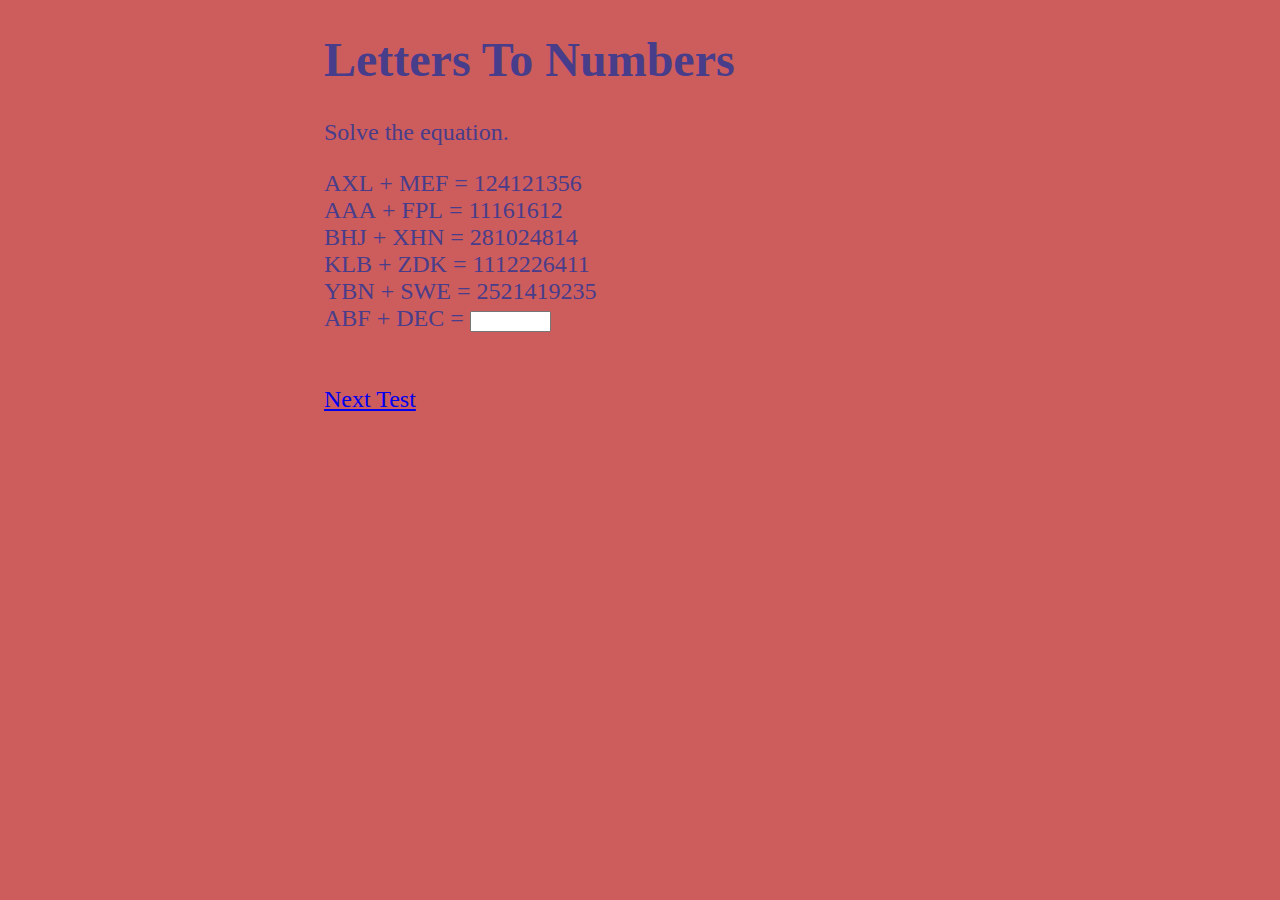
<file: index.html>
<!DOCTYPE html>
<html>
  <head>
    <!--Created by Jamie Van Winckel-->
    <meta charset="UTF-8">
    <title>Letters To Numbers</title>
    <link rel="stylesheet" href="style.css">
      <script type="text/javascript" src="projectTwo.js"></script>
      <script type="text/javascript" src="cookieHelper.js"></script>
      <script type="text/javascript" src="pageOne.js"></script>
  </head>
  <body onload="sampleAnswers();">
      <div class="bodySetup">
      <h1>Letters To Numbers</h1>
      <p>Solve the equation.</p>
      <div class="oneLine" id="e1n1">AXL</div> + <div class="oneLine" id="e1n2">MEF</div> = <div class="oneLine" id="e1n3"></div><br>
      <div class="oneLine" id="e2n1">AAA</div> + <div class="oneLine" id="e2n2">FPL</div> = <div class="oneLine" id="e2n3"></div><br>
      <div class="oneLine" id="e3n1">BHJ</div> + <div class="oneLine" id="e3n2">XHN</div> = <div class="oneLine" id="e3n3"></div><br>
      <div class="oneLine" id="e4n1">KLB</div> + <div class="oneLine" id="e4n2">ZDK</div> = <div class="oneLine" id="e4n3"></div><br>
      <div class="oneLine" id="e5n1">YBN</div> + <div class="oneLine" id="e5n2">SWE</div> = <div class="oneLine" id="e5n3"></div><br>
    <form>
      <div class="oneLine" id="e6n1">ABF</div> + <div class="oneLine" id="e6n2">DEC</div> =
      <div class="oneLine"><input onchange="checkAnswer()" type="text" id="e6n3" value="" size="7" maxlength="7"/></div>
    </form>

      <div class="colortext" id="userMessage"></div><br><br>

      <a href="pageTwo.html">Next Test</a>
      </div>
  </body>
</html>
</file>
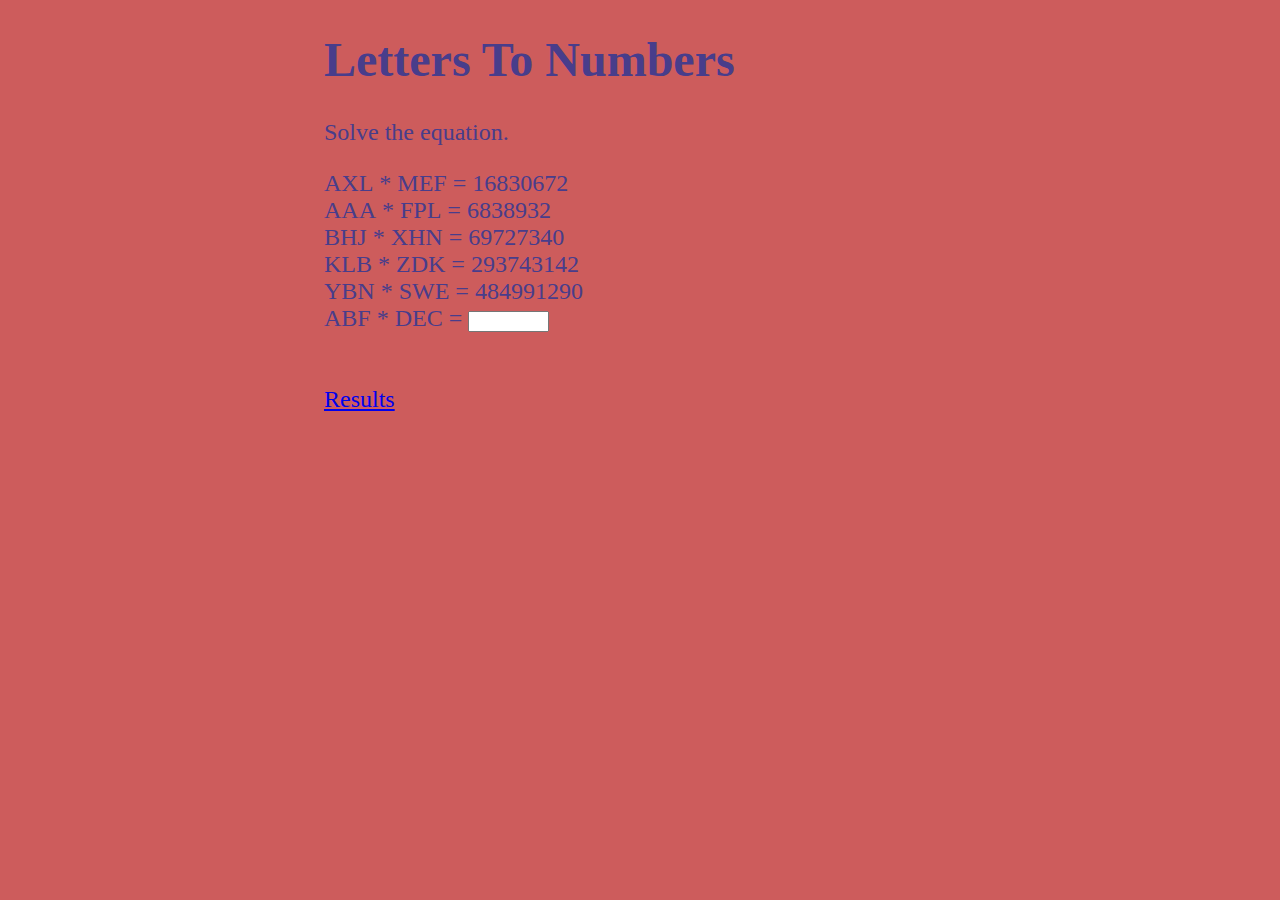
<file: pageThree.html>
<!DOCTYPE html>
<html>
  <head>
    <!--Created by Jamie Van Winckel-->
    <meta charset="UTF-8">
    <title>Letters To Numbers</title>
    <link rel="stylesheet" href="style.css">
      <script type="text/javascript" src="projectTwo.js"></script>
      <script type="text/javascript" src="cookieHelper.js"></script>
      <script type="text/javascript" src="pageThree.js"></script>
  </head>
  <body onload="sampleAnswers();">
      <div class="bodySetup">
      <h1>Letters To Numbers</h1>
      <p>Solve the equation.</p>
      <div class="oneLine" id="e1n1">AXL</div> * <div class="oneLine" id="e1n2">MEF</div> = <div class="oneLine" id="e1n3"></div><br>
      <div class="oneLine" id="e2n1">AAA</div> * <div class="oneLine" id="e2n2">FPL</div> = <div class="oneLine" id="e2n3"></div><br>
      <div class="oneLine" id="e3n1">BHJ</div> * <div class="oneLine" id="e3n2">XHN</div> = <div class="oneLine" id="e3n3"></div><br>
      <div class="oneLine" id="e4n1">KLB</div> * <div class="oneLine" id="e4n2">ZDK</div> = <div class="oneLine" id="e4n3"></div><br>
      <div class="oneLine" id="e5n1">YBN</div> * <div class="oneLine" id="e5n2">SWE</div> = <div class="oneLine" id="e5n3"></div><br>
    <form>
      <div class="oneLine" id="e6n1">ABF</div> * <div class="oneLine" id="e6n2">DEC</div> =
      <div class="oneLine"><input onchange="checkAnswer()" type="text" id="e6n3" value="" size="7" maxlength="7"/></div>
    </form>

      <div class="colortext" id="userMessage"></div><br><br>

      <a href="resultPage.html">Results</a>
      </div>
  </body>
</html>
</file>
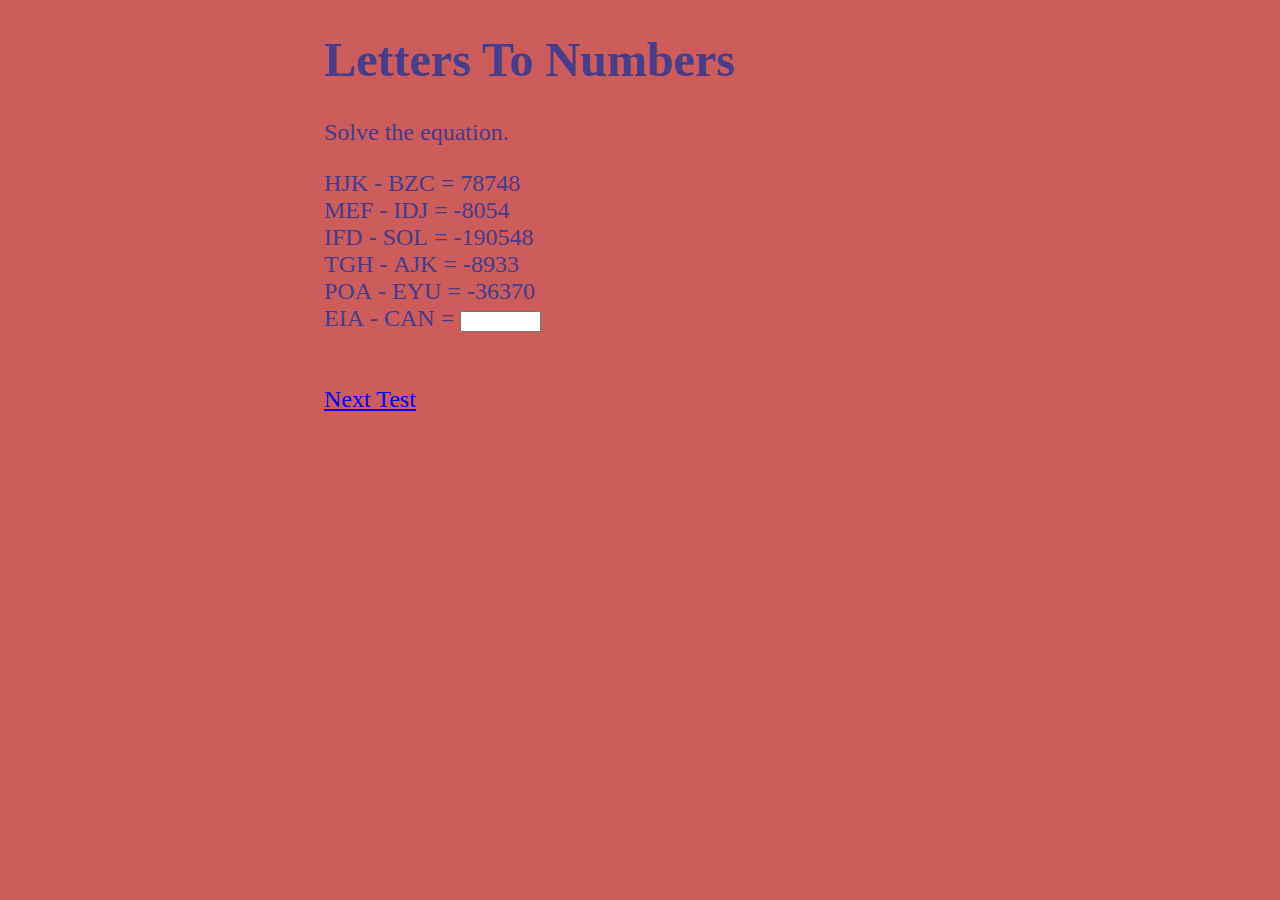
<file: pageTwo.html>
<!DOCTYPE html>
<html>
  <head>
    <!--Created by Jamie Van Winckel-->
    <meta charset="UTF-8">
    <title>Letters To Numbers</title>
    <link rel="stylesheet" href="style.css">
      <script type="text/javascript" src="projectTwo.js"></script>
      <script type="text/javascript" src="cookieHelper.js"></script>
      <script type="text/javascript" src="pageTwo.js"></script>
  </head>
  <body onload="sampleAnswers();">
      <div class="bodySetup">
      <h1>Letters To Numbers</h1>
      <p>Solve the equation.</p>
      <div class="oneLine" id="e1n1">HJK</div> - <div class="oneLine" id="e1n2">BZC</div> = <div class="oneLine" id="e1n3"></div><br>
      <div class="oneLine" id="e2n1">MEF</div> - <div class="oneLine" id="e2n2">IDJ</div> = <div class="oneLine" id="e2n3"></div><br>
      <div class="oneLine" id="e3n1">IFD</div> - <div class="oneLine" id="e3n2">SOL</div> = <div class="oneLine" id="e3n3"></div><br>
      <div class="oneLine" id="e4n1">TGH</div> - <div class="oneLine" id="e4n2">AJK</div> = <div class="oneLine" id="e4n3"></div><br>
      <div class="oneLine" id="e5n1">POA</div> - <div class="oneLine" id="e5n2">EYU</div> = <div class="oneLine" id="e5n3"></div><br>
    <form>
      <div class="oneLine" id="e6n1">EIA</div> - <div class="oneLine" id="e6n2">CAN</div> =
      <div class="oneLine"><input onchange="checkAnswer()" type="text" id="e6n3" value="" size="7" maxlength="7"/></div>
    </form>

      <div class="colortext" id="userMessage"></div><br><br>

      <a href="pageThree.html">Next Test</a>
      </div>
  </body>
</html>
</file>
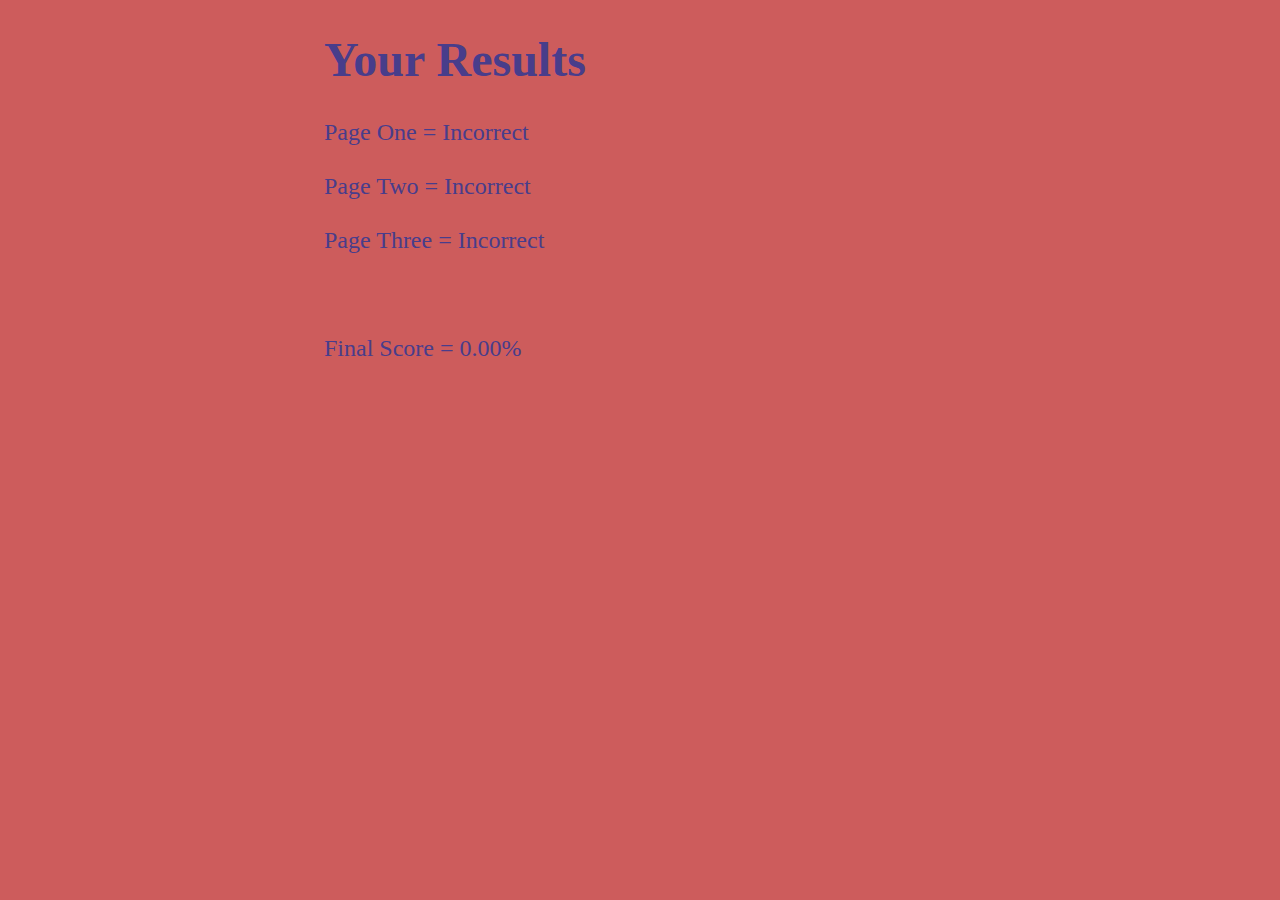
<file: resultPage.html>
<!DOCTYPE html>
<!--Created by Jamie Van Winckel-->
<html>
  <head>
    <meta charset="UTF-8">
    <title>Letters To Numbers</title>
    <link rel="stylesheet" href="style.css">
      <script type="text/javascript" src="resultPage.js"></script>
      <script type="text/javascript" src="projectTwo.js"></script>
      <script type="text/javascript" src="cookieHelper.js"></script>
  </head>
  <body onload="getResults();">
      <div class="bodySetup">
      <h1>Your Results</h1>
      <div class="oneLine">Page One</div> = <div class="oneLine" id="pageOneResultDiv"></div><br><br>
      <div class="oneLine">Page Two</div> = <div class="oneLine" id="pageTwoResultDiv"></div><br><br>
      <div class="oneLine">Page Three</div> = <div class="oneLine" id="pageThreeResultDiv"></div><br><br><br><br>
      <div class="oneLine">Final Score</div> = <div class="oneLine" id="finalScore"></div><br>
    </div>
  </body>
</html>
</file>
<file: style.css>
/*Created by Jamie Van Winckel*/
body {
  background-color: IndianRed;
  font-family: "Ariel Verdana", san serif;
}
.oneLine {
  display: inline-block;
}

.colortext {
  color: yellow;
}
.bodySetup {
  font-family: Ariel, Verdana;
  font-size: x-large;
  color: DarkSlateBlue;
  margin: auto;
  display: block;
  width: 50%;
}
</file>
